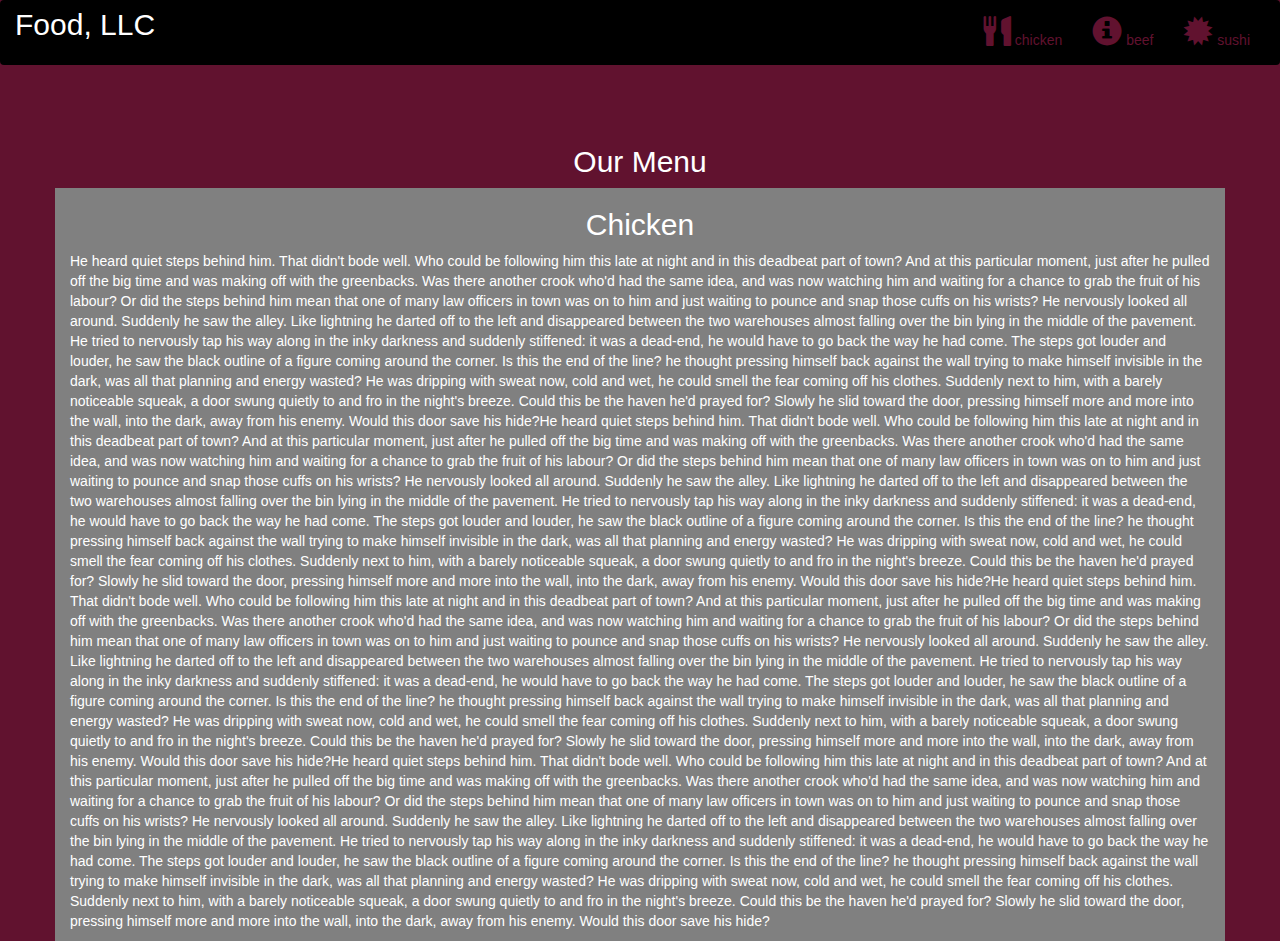
<file: module 3/index.html>
<!DOCTYPE html>
<html lang="en">
<head>
  <title>Bootstrap Example</title>
  <meta charset="utf-8">
  <meta name="viewport" content="width=device-width, initial-scale=1">
  <link rel="stylesheet" href="https://maxcdn.bootstrapcdn.com/bootstrap/3.4.1/css/bootstrap.min.css">
  <link rel="stylesheet" type="text/css" href="style.css">
  <script src="https://ajax.googleapis.com/ajax/libs/jquery/3.5.1/jquery.min.js"></script>
  <script src="https://maxcdn.bootstrapcdn.com/bootstrap/3.4.1/js/bootstrap.min.js"></script>
</head>
<body>

<nav class="navbar navbar-inverse">
  <div class="container-fluid">
    <div class="navbar-header">
      <button type="button" class="navbar-toggle" data-toggle="collapse" data-target="#myNavbar">
        <span class="icon-bar"></span>
        <span class="icon-bar"></span>
        <span class="icon-bar"></span>                        
      </button>
      <a class="navbar-brand" href="#" >Food, LLC</a>
    </div>
    <div class="collapse navbar-collapse" id="myNavbar">
    
      <ul class="nav navbar-nav navbar-right" >
        <li style>
        <a href="#" > 
        <span class="glyphicon glyphicon-cutlery"></span> chicken</a>
        </li>
        <li>
        <a href="#" >
        <span class="glyphicon glyphicon-info-sign"></span> beef</a>
        </li>
        <li>
        <a href="#">
        <span class="glyphicon glyphicon-certificate"></span> sushi</a>
        </li>
      </ul>
    </div>
  </div>
</nav>
<br>
<br>  
<h1><p class="text-center">Our Menu</p></h1>


<div id="main-content" class="container">
  <div id="home-tiles" class="row">
      <div class="col-md-12 col-sm-12 col-xs-12">
            
            <p id="chickstory">
          <h2>Chicken</h2>
              He heard quiet steps behind him. That didn't bode well. Who could be following him this late at night and in this deadbeat part of town? And at this particular moment, just after he pulled off the big time and was making off with the greenbacks. Was there another crook who'd had the same idea, and was now watching him and waiting for a chance to grab the fruit of his labour? Or did the steps behind him mean that one of many law officers in town was on to him and just waiting to pounce and snap those cuffs on his wrists? He nervously looked all around. Suddenly he saw the alley. Like lightning he darted off to the left and disappeared between the two warehouses almost falling over the bin lying in the middle of the pavement. He tried to nervously tap his way along in the inky darkness and suddenly stiffened: it was a dead-end, he would have to go back the way he had come. The steps got louder and louder, he saw the black outline of a figure coming around the corner. Is this the end of the line? he thought pressing himself back against the wall trying to make himself invisible in the dark, was all that planning and energy wasted? He was dripping with sweat now, cold and wet, he could smell the fear coming off his clothes. Suddenly next to him, with a barely noticeable squeak, a door swung quietly to and fro in the night's breeze. Could this be the haven he'd prayed for? Slowly he slid toward the door, pressing himself more and more into the wall, into the dark, away from his enemy. Would this door save his hide?He heard quiet steps behind him. That didn't bode well. Who could be following him this late at night and in this deadbeat part of town? And at this particular moment, just after he pulled off the big time and was making off with the greenbacks. Was there another crook who'd had the same idea, and was now watching him and waiting for a chance to grab the fruit of his labour? Or did the steps behind him mean that one of many law officers in town was on to him and just waiting to pounce and snap those cuffs on his wrists? He nervously looked all around. Suddenly he saw the alley. Like lightning he darted off to the left and disappeared between the two warehouses almost falling over the bin lying in the middle of the pavement. He tried to nervously tap his way along in the inky darkness and suddenly stiffened: it was a dead-end, he would have to go back the way he had come. The steps got louder and louder, he saw the black outline of a figure coming around the corner. Is this the end of the line? he thought pressing himself back against the wall trying to make himself invisible in the dark, was all that planning and energy wasted? He was dripping with sweat now, cold and wet, he could smell the fear coming off his clothes. Suddenly next to him, with a barely noticeable squeak, a door swung quietly to and fro in the night's breeze. Could this be the haven he'd prayed for? Slowly he slid toward the door, pressing himself more and more into the wall, into the dark, away from his enemy. Would this door save his hide?He heard quiet steps behind him. That didn't bode well. Who could be following him this late at night and in this deadbeat part of town? And at this particular moment, just after he pulled off the big time and was making off with the greenbacks. Was there another crook who'd had the same idea, and was now watching him and waiting for a chance to grab the fruit of his labour? Or did the steps behind him mean that one of many law officers in town was on to him and just waiting to pounce and snap those cuffs on his wrists? He nervously looked all around. Suddenly he saw the alley. Like lightning he darted off to the left and disappeared between the two warehouses almost falling over the bin lying in the middle of the pavement. He tried to nervously tap his way along in the inky darkness and suddenly stiffened: it was a dead-end, he would have to go back the way he had come. The steps got louder and louder, he saw the black outline of a figure coming around the corner. Is this the end of the line? he thought pressing himself back against the wall trying to make himself invisible in the dark, was all that planning and energy wasted? He was dripping with sweat now, cold and wet, he could smell the fear coming off his clothes. Suddenly next to him, with a barely noticeable squeak, a door swung quietly to and fro in the night's breeze. Could this be the haven he'd prayed for? Slowly he slid toward the door, pressing himself more and more into the wall, into the dark, away from his enemy. Would this door save his hide?He heard quiet steps behind him. That didn't bode well. Who could be following him this late at night and in this deadbeat part of town? And at this particular moment, just after he pulled off the big time and was making off with the greenbacks. Was there another crook who'd had the same idea, and was now watching him and waiting for a chance to grab the fruit of his labour? Or did the steps behind him mean that one of many law officers in town was on to him and just waiting to pounce and snap those cuffs on his wrists? He nervously looked all around. Suddenly he saw the alley. Like lightning he darted off to the left and disappeared between the two warehouses almost falling over the bin lying in the middle of the pavement. He tried to nervously tap his way along in the inky darkness and suddenly stiffened: it was a dead-end, he would have to go back the way he had come. The steps got louder and louder, he saw the black outline of a figure coming around the corner. Is this the end of the line? he thought pressing himself back against the wall trying to make himself invisible in the dark, was all that planning and energy wasted? He was dripping with sweat now, cold and wet, he could smell the fear coming off his clothes. Suddenly next to him, with a barely noticeable squeak, a door swung quietly to and fro in the night's breeze. Could this be the haven he'd prayed for? Slowly he slid toward the door, pressing himself more and more into the wall, into the dark, away from his enemy. Would this door save his hide?
            </p>
      </div>
    </div>
</div>

</body>
</html>
</file>
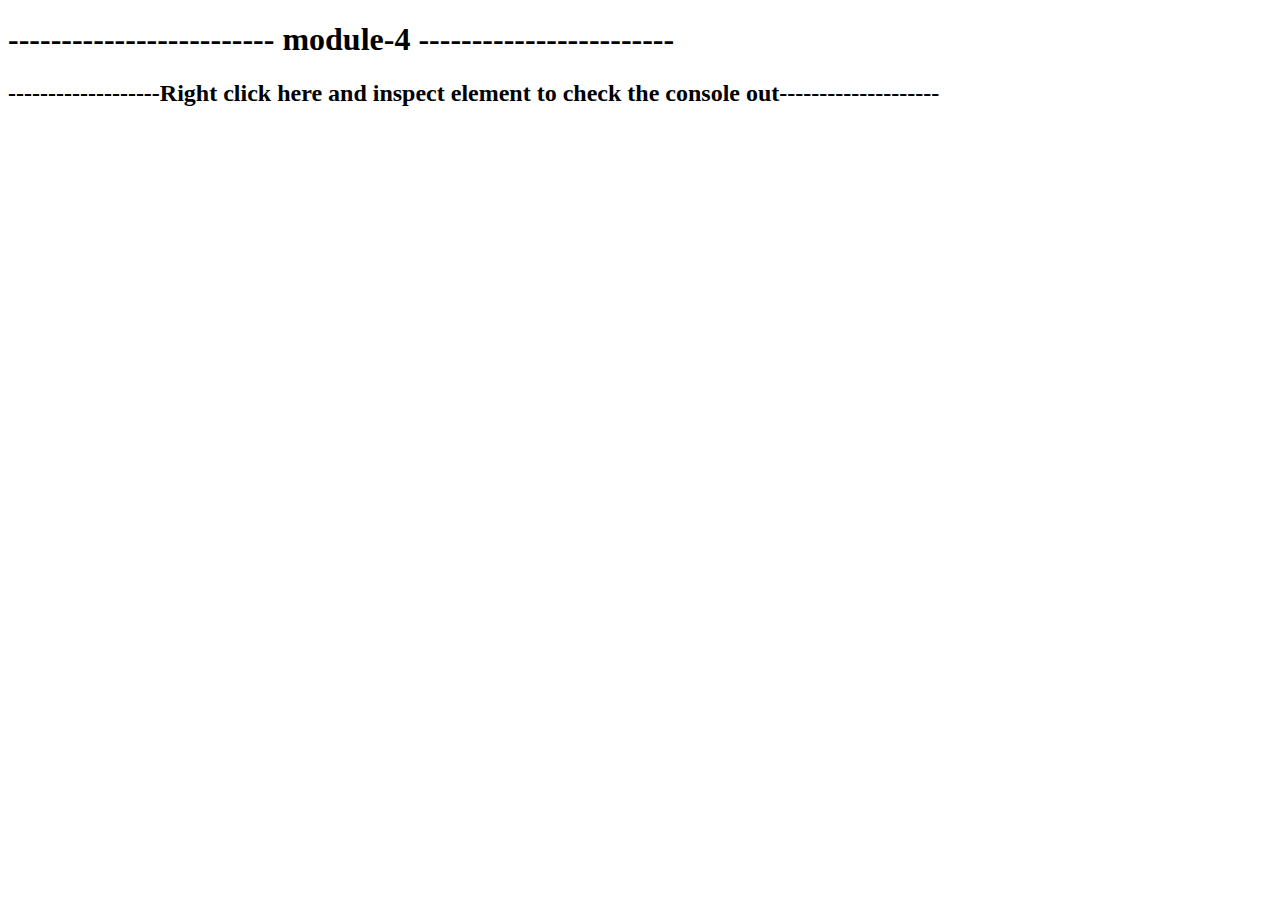
<file: module 5/module 4/index.html>
<!DOCTYPE html>
<html>
<head>
	<title></title>
</head>
<body>
	<h1>-------------------------  module-4  ------------------------</h1>
  <h2>-------------------Right click here and inspect element to check the console out--------------------</h2>
	<script src="script.js" ="text/javascript">
	
		</script>

</body>
</html>
</file>
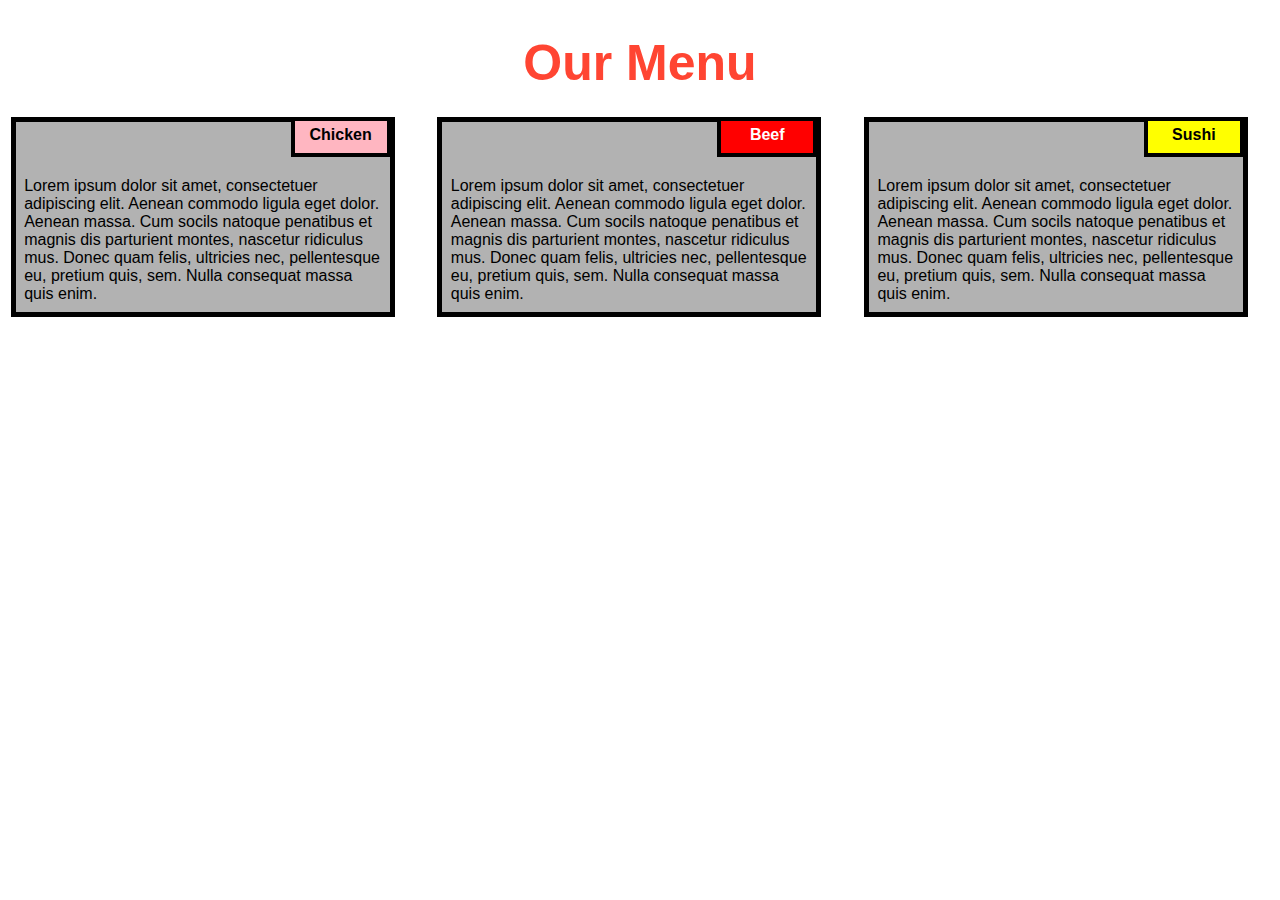
<file: module 5/module2/index.html>
<!DOCTYPE html>
<html>
    <head>
        <title>Module 2 assignment</title>
        <meta name="viewport" content="width=device-width,initial scale=1">
        <link rel="stylesheet" type="text/css"href="style.css">
    </head>
    <body>
        <h1>Our Menu</h1>
        <div class="col-lg-4 col-md-6 col-sm-12">
            <div class="box">
                <p class="content-name name1">Chicken</p>
                <p class="content">Lorem ipsum dolor sit amet, consectetuer adipiscing elit. Aenean commodo ligula eget dolor. Aenean massa. Cum socils natoque penatibus et magnis dis parturient montes, nascetur ridiculus mus. Donec quam felis, ultricies nec, pellentesque eu, pretium quis, sem. Nulla consequat massa quis enim.</p>

            </div>

        </div>
        <div class="col-lg-4 col-md-6 col-sm-12">
            <div class="box">
                <p class="content-name name2">Beef</p>
                <p class="content">Lorem ipsum dolor sit amet, consectetuer adipiscing elit. Aenean commodo ligula eget dolor. Aenean massa. Cum socils natoque penatibus et magnis dis parturient montes, nascetur ridiculus mus. Donec quam felis, ultricies nec, pellentesque eu, pretium quis, sem. Nulla consequat massa quis enim.</p>

            </div>

        </div>
        <div class="col-lg-4 col-md-6 col-sm-12">
            <div class="box">
                <p class="content-name name3">Sushi</p>
                <p class="content">Lorem ipsum dolor sit amet, consectetuer adipiscing elit. Aenean commodo ligula eget dolor. Aenean massa. Cum socils natoque penatibus et magnis dis parturient montes, nascetur ridiculus mus. Donec quam felis, ultricies nec, pellentesque eu, pretium quis, sem. Nulla consequat massa quis enim.</p>

            </div>

        </div>

    </body>
</html>
</file>
<file: module 3/style.css>
*{
	margin: 0;
	padding: 0;
	
}
.navbar{

border: none;
background-color: black;
color: #61122F;
}
body{
	background-color: #61122F;
	color: white;
}
.glyphicon{
	font-size: 30px;
	color:#61122F; 
}

.center{
	width: 90%;
	background-color: grey;

}
.container
{
	background-color: grey;
}
.text-center{
	font-size: 30px;
}

h2{
	text-align: center;
}
#myNavbar ul li a {
	color: #61122F;
}
.navbar-brand{
font-size: 30px;	
}
</file>
<file: module 5/module2/style.css>
*{
    box-sizing:border-box;
}
body{
    margin: 0;
    padding: 0;
    font-family: "Comic Sans MS", cursive, sans-serif;
}
.row{
    margin-top: 5%;
    margin-bottom: 5%;
}
h1 {
    margin-bottom: 15px;
    text-align: center;
    color: #ff4532;
    font-size: 50px;
}
.box{
    width: 100%;
    overflow: none;
}
.content-name{
    overflow: none;
    text-align: center;
    border :4px solid black;
    width: 100px;
    height: 40px;
    padding: 5px;
    float: right;
    margin-right: 36px;
    margin-top: 0px;
    font-weight: bold;
    position: relative;

}
.content{
    border: 5px solid black;
    width: 90%;
    height: auto;
    margin: 2.5%;
    color: black 
    font-size: 25px;
    padding: 2%;
    padding-top: 55px;
    background-color: rgba(0,0,0,0.3);
}

.name1
{
    background-color: #FFB6C1;

}  
.name2{
    color: white;
    background-color: #FF0000;
}    
.name3{
    background-color: #FFFF00;
}  
@media(min-width: 992px){
    .col-lg-4{
        float: left;
       width: 33.33%; 
    }
}
@media(min-width: 768px) and (max-width: 991px){
    .col-md-6,.col-md-12 {
         float: left; 
        } 
        .col-md-6 {
             width: 50%;
             } 
             .col-md-12 { 
                margin-left: -10px; 
                width: 100%;
             }
              .name3{ 
                margin-right: 65px; 
                width: 100px; 
            }
        }
@media(min-width: 0px) and (max-width: 767px){
    .col-sm-12{
        float: left;
        width: 100%;
    }
    .content-name{
        margin-right: 30px;
    }
}
</file>
